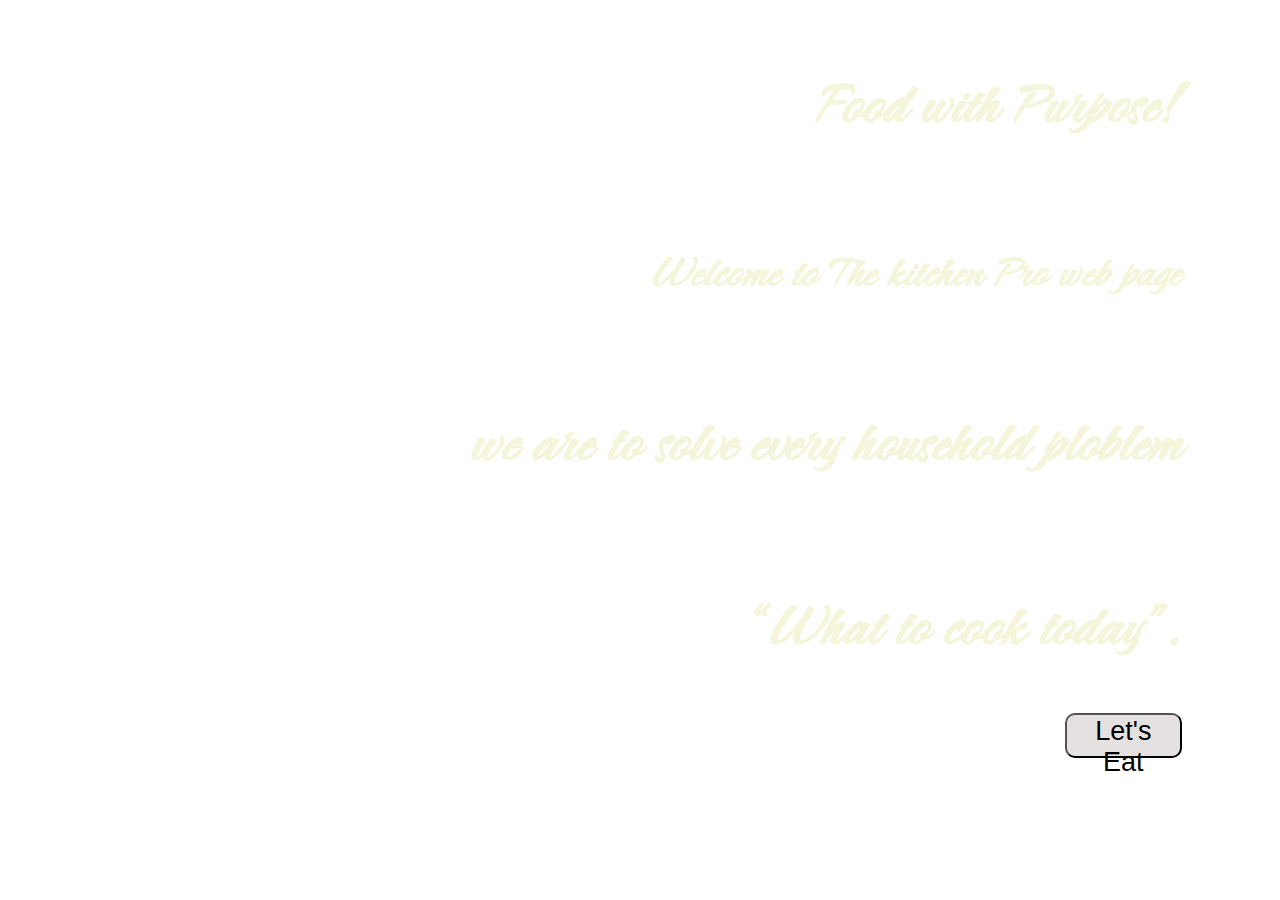
<file: homepage.html>
<!DOCTYPE html>
<html lang="en">
<head>
    <meta charset="UTF-8">
    <meta http-equiv="X-UA-Compatible" content="IE=edge">
    <meta name="viewport" content="width=device-width, initial-scale=1.0">
    <title>Document</title>
    <link rel="stylesheet" href="styles.css">
</head>
<body id="home">
  <div>
    <h1>Food with Purpose!</h1>
    <h2>Welcome to The kitchen Pro web page</h2>
    <h1> we are to solve every household ploblem </h2>
    <h1>“What to cook today”.</h1>
    <button id="button">Let's Eat</button>
  </div>  
    <script src="home.js"></script>
</body>
</html>
</file>
<file: styles.css>
@import url('https://fonts.googleapis.com/css2?family=Bai+Jamjuree:ital,wght@0,200;0,500;0,600;0,700;1,500&family=Caramel&family=Poppins:wght@300;500;600;700;900&family=Saira+Semi+Condensed:wght@100;300;600;700;800&family=Satisfy&display=swap');



#home{
    background-image: url("https://img.freepik.com/premium-photo/healthy-food-fresh-wild-berries-copper-nuts-oatmeal-dried-fruits-seeds-wooden-background-top-view-free-space-text_187166-43537.jpg?w=2000");
    
}

#button{
    background-color: rgb(230, 225, 225);
    width: 10%;
    border-radius: 10px 10px 10px 10px;
    height: 5vh;
    font-size: 3vh;
}



div{
    display: flex;
    flex-direction: column;
    align-items: flex-end;
    align-items: flex-end;
    color: beige;
    margin-right: 10vh;
    font-family: caramel;
    font-size: 4vh;
}
</file>
